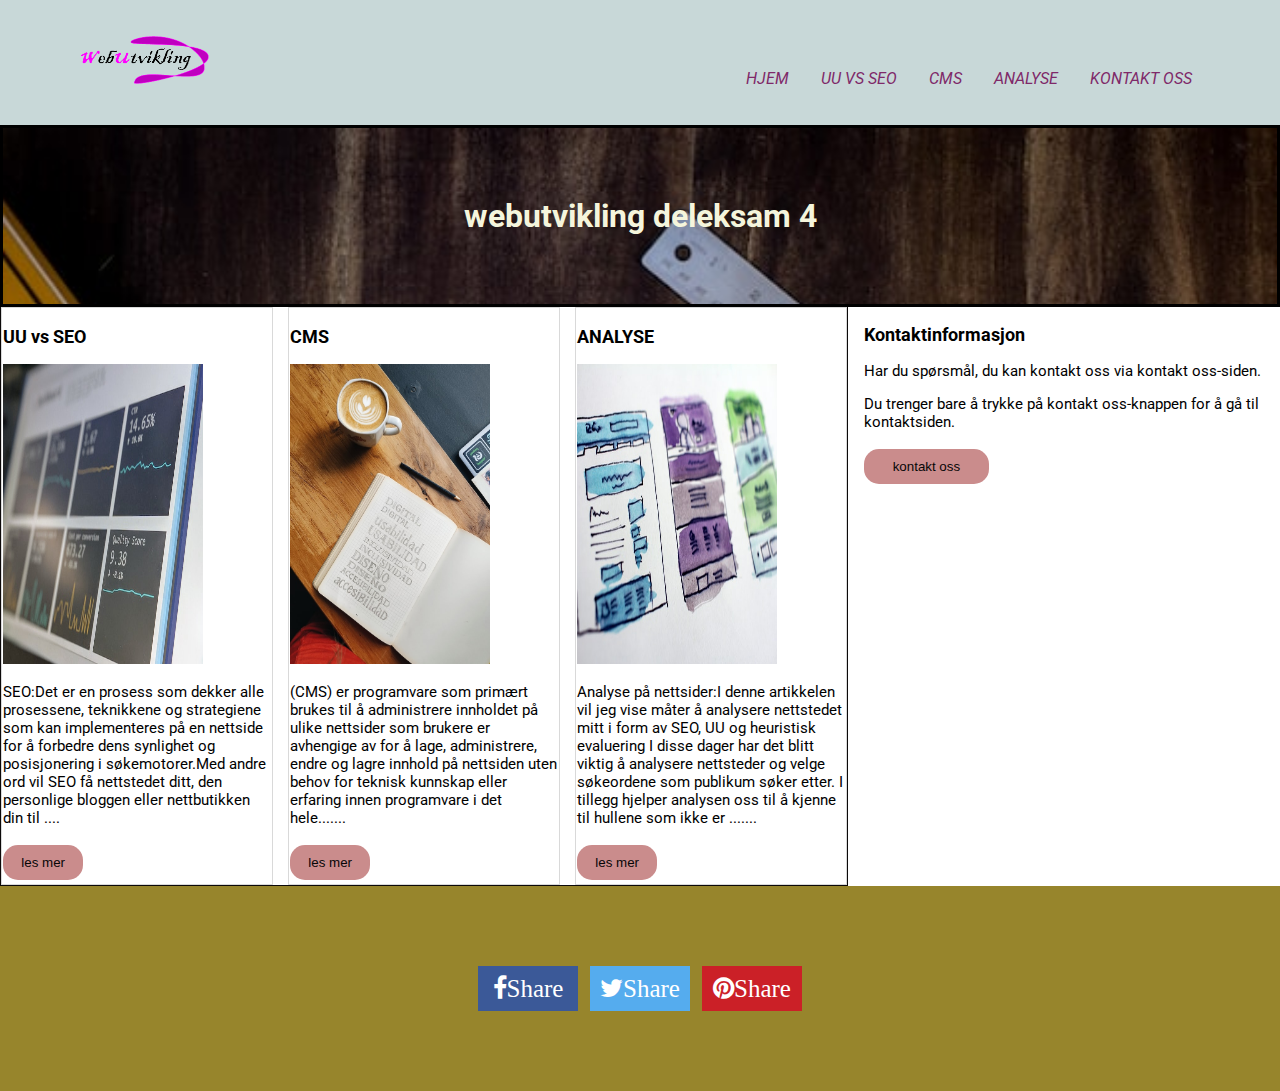
<file: index.html>
<!DOCTYPE html>
<html lang="nb">
<head>
    <meta charset="UTF-8">
    <meta name="viewport" content="width=device-width, initial-scale=1.0">
    <meta name="description" content="hovedsiden til nettstedet">
    <meta http-equiv="X-UA-compatible" content="IE=edge">
    <link rel="stylesheet" type="text/css" href="https://necolas.github.io/normalize.css/8.0.1/normalize.css">
    <link rel="canonical" href="https://ramarrzanerni.github.io/webutvikling2/index.html">
    <link rel="icon" href="img00.png">
    <link rel="stylesheet" type="text/css" href="style.css">
    <link rel="stylesheet" href="https://cdnjs.cloudflare.com/ajax/libs/font-awesome/4.7.0/css/font-awesome.min.css">

    <title> webutvikling 2022</title>
     <!--facebook kort-->
     <meta property="og:title" content="webutvikling 2022">
     <meta property="og:url" content="https://ramarrzanerni.github.io/webutvikling2/index.html">
     <meta property="og:description" content="webutvikling 2022 er første nettside">
     <meta property="og:image" content="img00.png">
      <!--twitter kort-->
      <meta property="twitter:title" content="webutvikling 2022">
      <meta property="twitter:url" content="https://ramarrzanerni.github.io/webutvikling2/index.html">
      <meta property="twitter:description" content=" webutvikling 2022 er første nettside">
      <meta property="twitter:image" content="img00.png">
      <!--pinterest kort-->
      <meta property="twitter:title" content="webutvikling 2022">
      <meta property="twitter:url" content="https://ramarrzanerni.github.io/webutvikling2/index.html">
      <meta property="twitter:description" content=" webutvikling 2022 er første nettside">
      <meta property="twitter:image" content="img00.png">

</head>

<body>
    
   <nav> 
    <!--https://www.adobe.com/illustrator-->
        <a href="index.html">  <img src="img00.png" alt="img00.png" id="logo"> </a>
    
           <ul>
               <li> <a href="index.html">Hjem</a></li>
               <li> <a href="UUvsSEO.html">UU vs SEO</a></li>
               <li> <a href="cms.html">CMS</a></li>
               <li> <a href="analysa.html">Analyse</a></li>
               <li> <a href="kontaktoss.html">kontakt oss</a></li>

           </ul>

   </nav>          
     
            <header>
                <h1>webutvikling deleksam 4</h1>
            </header>
            <div class="front-page-container">
                <main>
                    <article id="article-0">
                        <h3>UU vs SEO</h3>
                        <img src="img/uu vs seo.img.jpg" alt="uu og seo" >
                        <p>SEO:Det er en prosess som dekker alle prosessene, teknikkene og strategiene som kan implementeres på en nettside for å forbedre dens 
                            synlighet og posisjonering i søkemotorer.Med andre ord vil SEO få nettstedet ditt,
                             den personlige bloggen eller nettbutikken din til ....</p>

                            <button type="button" onclick="location.href='UUvsSEO.html'"> les mer </button>
                        
                    </article>
                    
                    <article id="article-00">
                        <h3>CMS</h3>
                        <img src="img/cms.img.jpg" alt="cms">
                        <p>(CMS) er programvare som primært brukes til å administrere innholdet på ulike nettsider som brukere er avhengige av for å lage, 
                            administrere, endre og lagre innhold på nettsiden uten behov for teknisk kunnskap eller erfaring innen programvare i det hele.......</p>
                     <button type="button" onclick="location.href='cms.html'"> les mer </button>
                    </article>
                    <article id="article-000">
                        <h3>ANALYSE</h3>
                        <img src="img/analysa.img.jpg" alt="analyse">
                        <p>Analyse på nettsider:I denne artikkelen vil jeg vise måter å analysere nettstedet mitt i form av SEO, UU og heuristisk evaluering
                          I disse dager har det blitt viktig å analysere nettsteder og velge søkeordene som publikum søker etter.
                          I tillegg hjelper analysen oss til å kjenne til hullene som ikke er .......</p>
                        <button type="button" onclick="location.href='analysa.html'"> les mer </button> 
                    </article>
                    
                </main>
                <aside>
                    <section>
                        <h3>Kontaktinformasjon</h3> 
                        <p>Har du spørsmål, du kan kontakt oss via kontakt oss-siden. </p>
                        <p>Du trenger bare å trykke på kontakt oss-knappen for å gå til kontaktsiden.</p>
                    </section>
                    <div>
                        <button type="button" onclick="location.href='kontaktoss.html'"> kontakt oss </button> 
                    </div>
                </aside>

                
            </div>
        
       
        <footer>
            <!-- https://www.w3schools.com/howto/howto_css_social_media_buttons.asp-->
            <a href="#" class="fa fa-facebook">Share</a>
            <a href="#" class="fa fa-twitter">Share</a>
            <a href="#" class="fa fa-pinterest">Share</a>
            
        </footer>
    
   
</body>
</html>
</file>
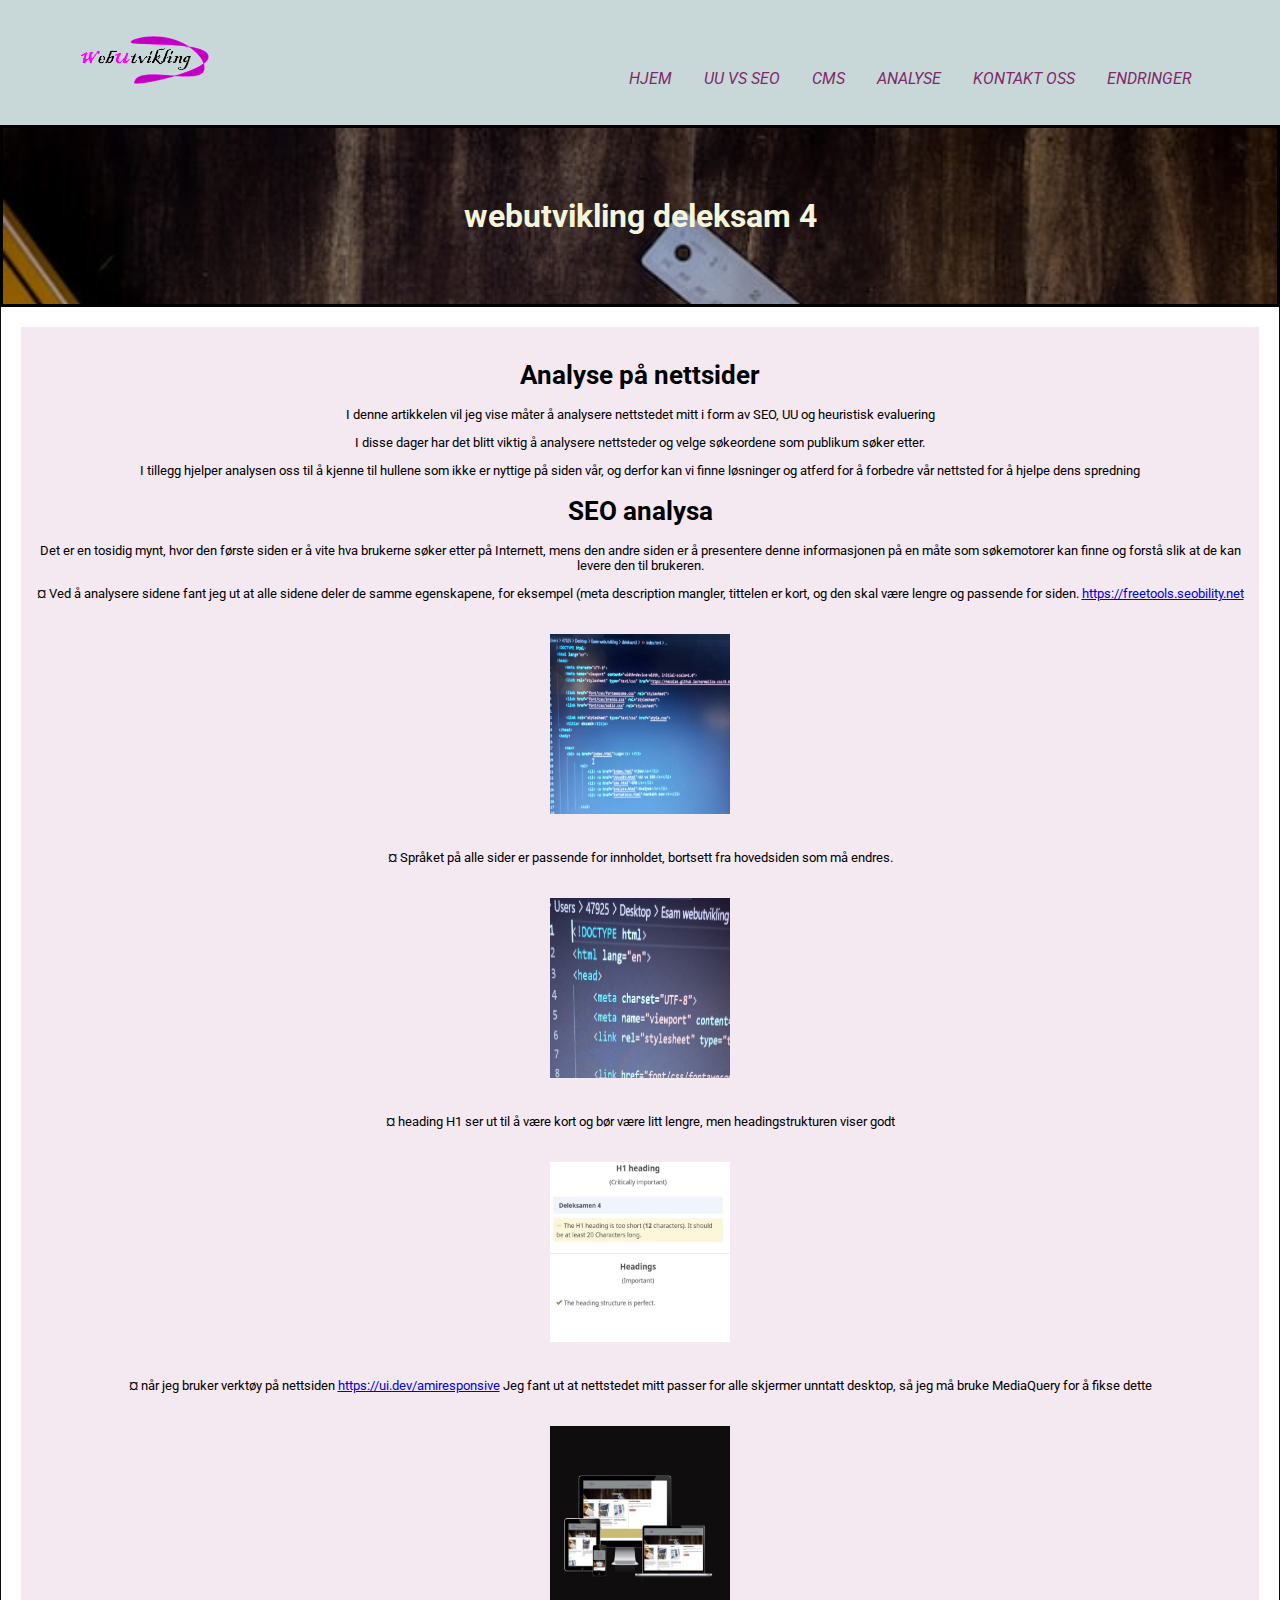
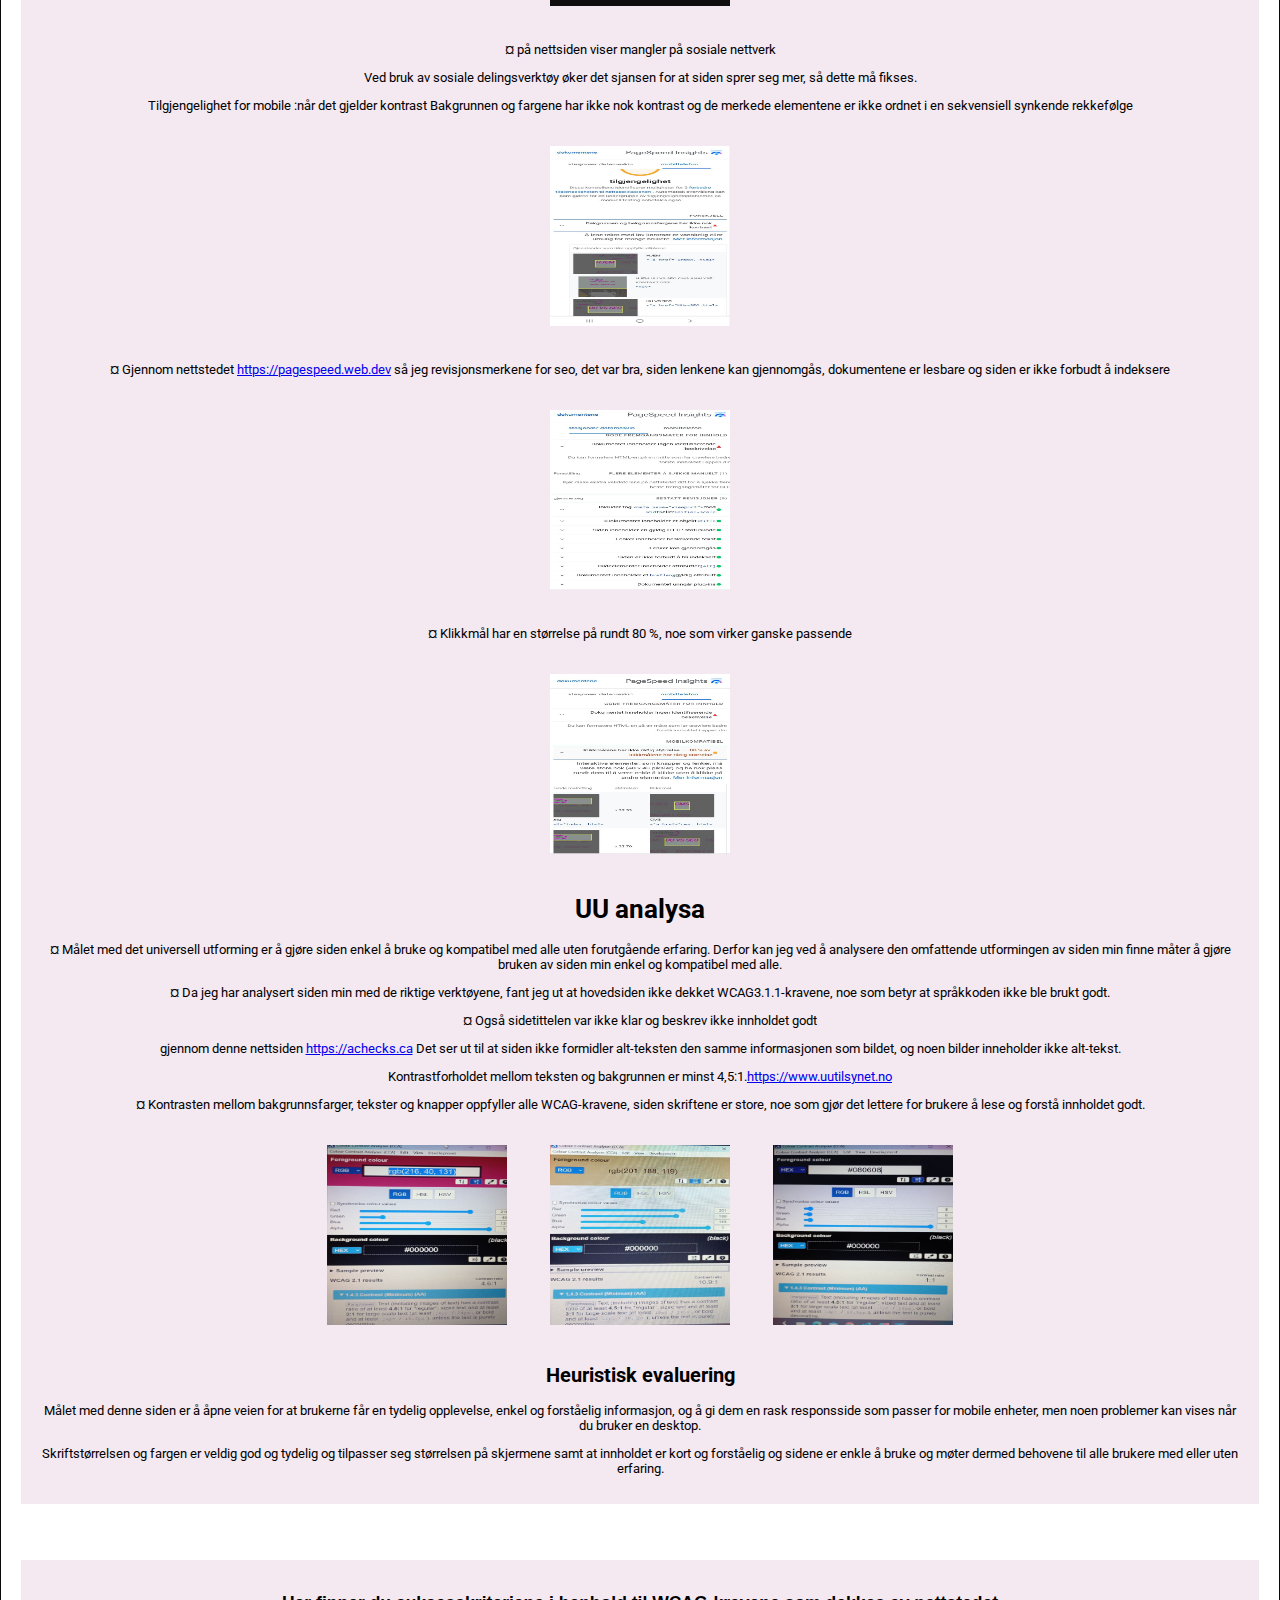
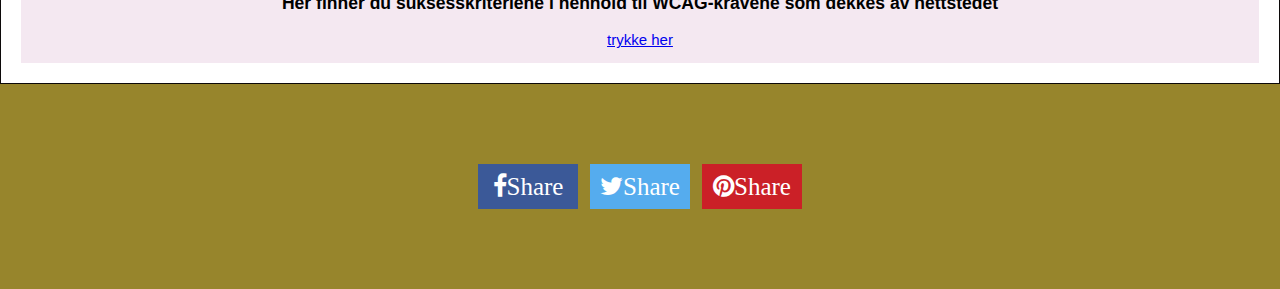
<file: analysa.html>
<!DOCTYPE html>
<html lang="nb">
<head>
    <meta charset="UTF-8">
    <meta name="viewport" content="width=device-width, initial-scale=1.0">
    <meta name="description" content="Analyse på nettsider(UUvsSEO)">
    <meta http-equiv="X-UA-compatible" content="IE=edge">
    <link rel="stylesheet" type="text/css" href="https://necolas.github.io/normalize.css/8.0.1/normalize.css">
    <link rel="canonical" href="https://ramarrzanerni.github.io/web2022/analysa.html">
    <link rel="icon" href="img00.png">
    <link rel="stylesheet" type="text/css" href="style.css">
    <link rel="stylesheet" href="https://cdnjs.cloudflare.com/ajax/libs/font-awesome/4.7.0/css/font-awesome.min.css">

     <!--facebook kort-->
     <meta property="og:title" content="webutvikling 2022">
     <meta property="og:url" content="https://ramarrzanerni.github.io/web2022/analysa.html">
     <meta property="og:description" content="analysa på nettsiden">
     <meta property="og:image" content="img00.png">
      <!--twitter kort-->
    <meta property="twitter:title" content="webutvikling 2022">
    <meta property="twitter:url" content="https://ramarrzanerni.github.io/web2022/analysa.html">
    <meta property="twitter:description" content="analysa på nettsiden">
    <meta property="twitter:image" content="img00.png">
      <!--pinterest kort-->
      <meta property="twitter:title" content="webutvikling 2022">
      <meta property="twitter:url" content="https://ramarrzanerni.github.io/web2022/analysa.html">
      <meta property="twitter:description" content="analysa på nettsiden">
      <meta property="twitter:image" content="img00.png">
    <title> webutvikling 2022</title>
</head>
<body>

 <nav>
     <!--https://www.adobe.com/illustrator-->
  <a href="index.html">  <img src="img00.png" alt="img00.png" id="logo"> </a>
  
  <ul>
  
  <li> <a href="index.html">Hjem</a></li>
  <li> <a href="UUvsSEO.html">UU vs SEO</a></li>
  <li> <a href="cms.html">CMS</a></li>
  <li> <a href="analysa.html">Analyse</a></li>
  <li> <a href="kontaktoss.html">kontakt oss</a></li>
  <li> <a href="endringer.html">endringer</a></li>

</ul>
</nav>

<header>
  <h1>webutvikling deleksam 4</h1>

</header>
<main>
  <div class="analysa-1">
    <h1>Analyse på nettsider</h1>
    <p> I denne artikkelen vil jeg vise måter å analysere nettstedet mitt i form av SEO, UU og  heuristisk evaluering</p>
    <p> I disse dager har det blitt viktig å analysere nettsteder og velge søkeordene som publikum søker etter.</p>
    <p> I tillegg hjelper analysen oss til å kjenne til hullene som ikke er nyttige på siden vår, 
        og derfor kan vi finne løsninger og atferd for å forbedre vår nettsted for å hjelpe dens spredning</p>
   <h1>SEO analysa</h1>
   <p>
    Det er en tosidig mynt, hvor den første siden er å vite hva brukerne søker etter på Internett, mens den andre siden 
    er å presentere denne informasjonen på en måte som søkemotorer kan finne og forstå slik at de kan levere den til brukeren.</p>
    <p>
     ¤ Ved å analysere sidene fant jeg ut at alle sidene deler de samme egenskapene, for eksempel 
      (meta description mangler, tittelen er kort, og den skal være lengre og passende for siden. <a href="https://freetools.seobility.net">https://freetools.seobility.net</a></p>
      <img class="img-1" src="img/meta på html.jpg" alt="mangler meta description og title er kort">
    
      <p>
        ¤ Språket på alle sider er passende for innholdet, bortsett fra hovedsiden som må endres.</p>
        <img class="img-1" src="img/lang tag.jpg" alt="mangler norsk språk">
        <p>
         ¤ heading H1 ser ut til å være kort og bør være litt lengre, men headingstrukturen viser godt</p>
          <img class="img-1" src="img/headings.jpg" alt="h1 heading er kort">

          <p> ¤ når jeg bruker verktøy på nettsiden <a href=" https://ui.dev/amiresponsive">https://ui.dev/amiresponsive</a>  Jeg fant ut at nettstedet mitt passer for alle skjermer unntatt desktop,
               så jeg må bruke MediaQuery for å fikse dette</p>
               <img class="img-1" src="img/respons.jpg" alt="ikke passe alle skjermer">

              <p> ¤ på nettsiden viser mangler på sosiale nettverk</p>
              <p> Ved bruk av sosiale delingsverktøy øker det sjansen for at siden sprer seg mer, så dette må fikses.</p>
              <p>
                Tilgjengelighet  for  mobile :når det gjelder kontrast 
                Bakgrunnen og fargene har ikke nok kontrast og de merkede elementene er ikke ordnet 
                i en sekvensiell synkende rekkefølge
              </p>
              <img class="img-1" src="img/kontrast.jpg" alt="ikke nok kontrast">

              <p>¤ Gjennom nettstedet <a href="https://pagespeed.web.dev">https://pagespeed.web.dev</a> så jeg revisjonsmerkene for seo, det var bra, 
                siden lenkene kan gjennomgås, dokumentene er lesbare og siden er ikke forbudt å indeksere</p>
                <img class="img-1" src="img/bestått revisjoner.jpg" alt="bestått revisjoner">
                <p>¤ Klikkmål har en størrelse på rundt 80 %, noe som virker ganske passende</p>
                <img class="img-1" src="img/størrelse.jpg" alt="Klikkmål">
        <h1>UU analysa</h1>
        <p>¤ Målet med det universell utforming er å gjøre siden enkel å bruke og kompatibel med alle uten forutgående erfaring.
           Derfor kan jeg ved å analysere den omfattende utformingen av siden min finne måter å gjøre bruken av siden min enkel og kompatibel med alle.</p>

        <p>¤ Da jeg har analysert siden min med de riktige verktøyene, fant jeg ut at hovedsiden ikke dekket WCAG3.1.1-kravene,
          noe som betyr at språkkoden ikke ble brukt godt.</p>
        <p>¤ Også sidetittelen var ikke klar og beskrev ikke innholdet godt </p>
        <p>gjennom denne nettsiden  <a href="https://achecks.ca">https://achecks.ca</a> Det ser ut til at siden ikke formidler alt-teksten
           den samme informasjonen som bildet, og noen bilder inneholder ikke alt-tekst.</p>
           <p> Kontrastforholdet mellom teksten og bakgrunnen er minst 4,5:1.<a href="https://www.uutilsynet.no">https://www.uutilsynet.no</a></p>
           <p> ¤ Kontrasten mellom bakgrunnsfarger, tekster og knapper oppfyller alle WCAG-kravene, siden skriftene er store, 
            noe som gjør det lettere for brukere å lese og forstå innholdet godt.</p>
            <img class="img-1" src="img/contrast analysa.jpg" alt="fargekontrast">
            <img class="img-1" src="img/kontrast footer.jpg" alt="fargekontrast">
            <img class="img-1" src="img/kontrast border.jpg" alt="fargekontrast">
            <h2> Heuristisk evaluering </h2>
            <p>Målet med denne siden er å åpne veien for at brukerne får en tydelig opplevelse, enkel og forståelig informasjon,
               og å gi dem en rask responsside som passer for mobile enheter, 
               men noen problemer kan vises når du bruker en desktop.</p> 
            <p>Skriftstørrelsen og fargen er veldig god og tydelig og tilpasser seg størrelsen på skjermene samt at innholdet er kort og forståelig og sidene er enkle å bruke og møter dermed behovene til alle brukere med eller uten erfaring.</p>


  </div>
<section class="WCAG">
  <!-- https://www.uutilsynet.no/tilgjengelighetserklaering/wcag-sjekkliste-utfylling-av-tilgjengelighetserklaering/1333-->
  <h3>Her finner du suksesskriteriene i henhold til WCAG-kravene som dekkes av nettstedet </h3><a href="tilgjengelighetserklæring.pdf"> trykke her </a>


</section>
</main>

<footer>
  <!-- https://www.w3schools.com/howto/howto_css_social_media_buttons.asp-->
  <a href="#" class="fa fa-facebook">Share</a>
  <a href="#" class="fa fa-twitter">Share</a>
  <a href="#" class="fa fa-pinterest">Share</a>
</footer>

</body>

</html>
</file>
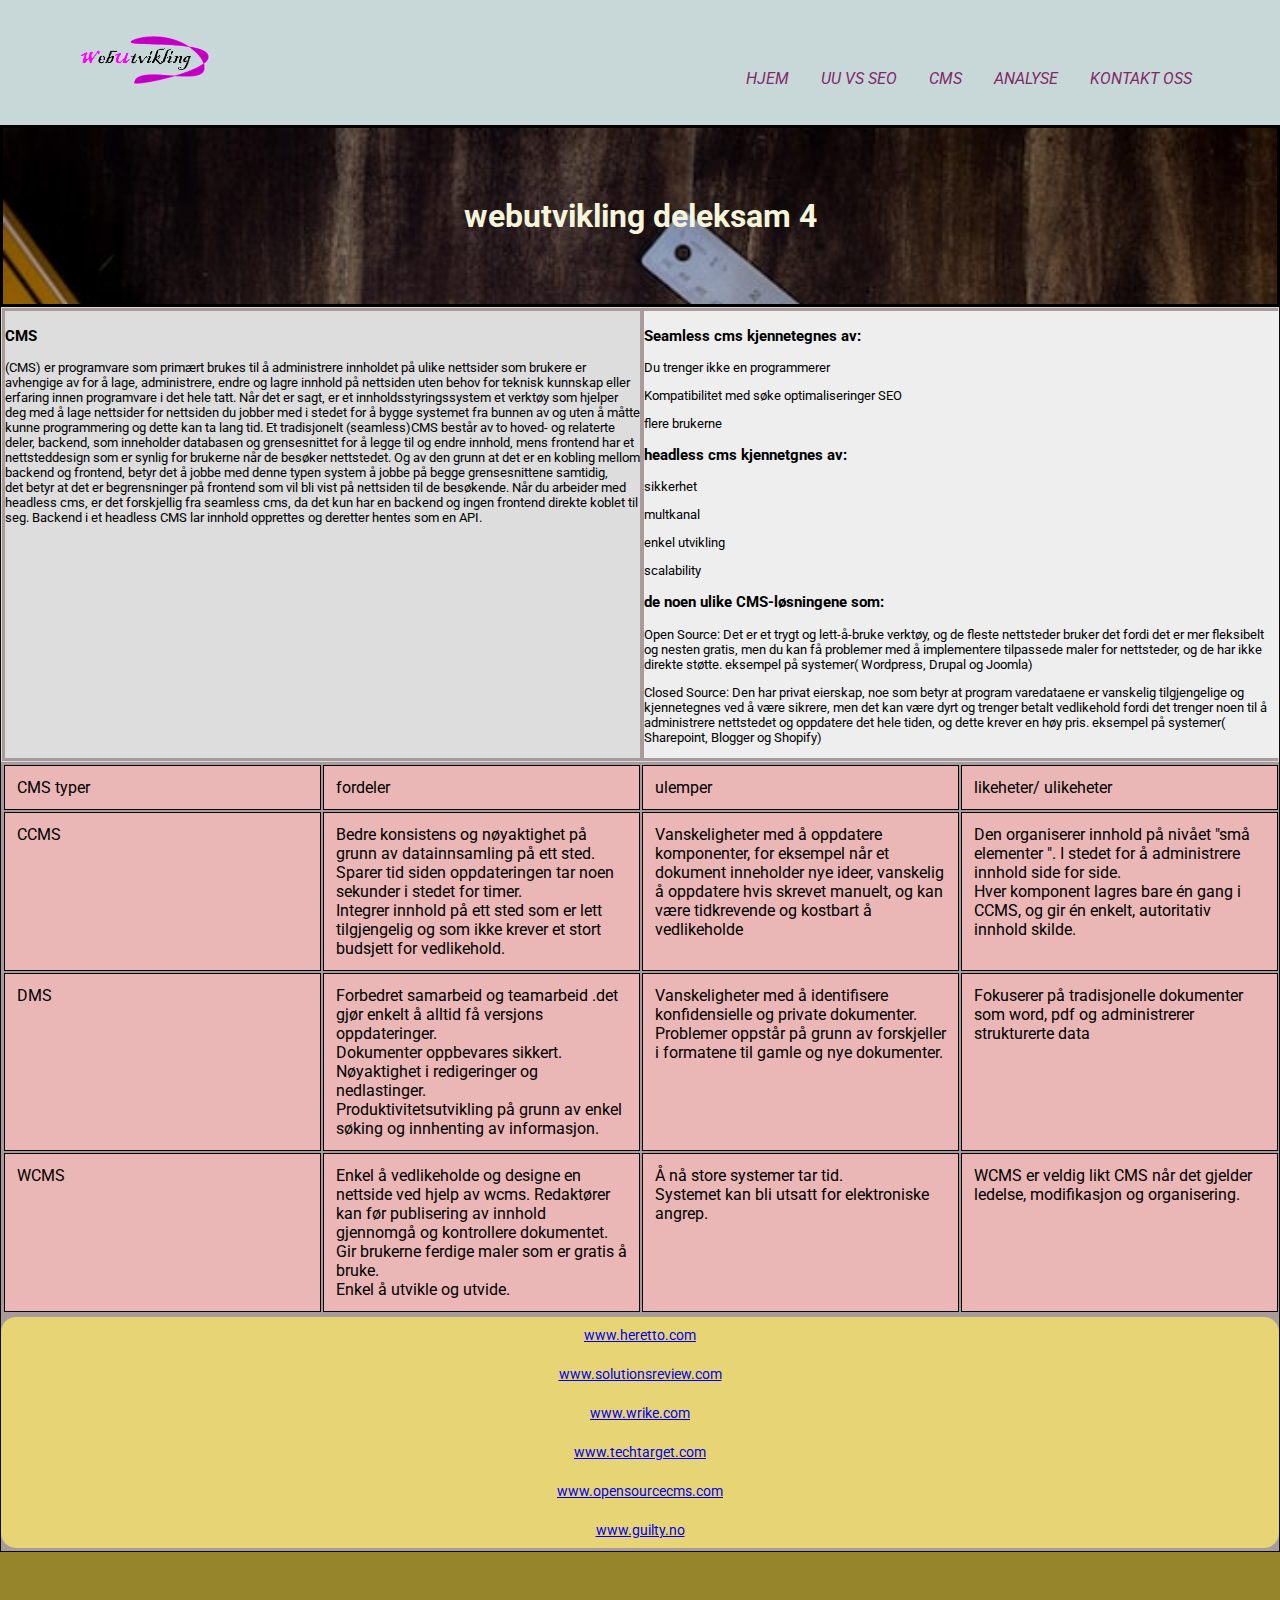
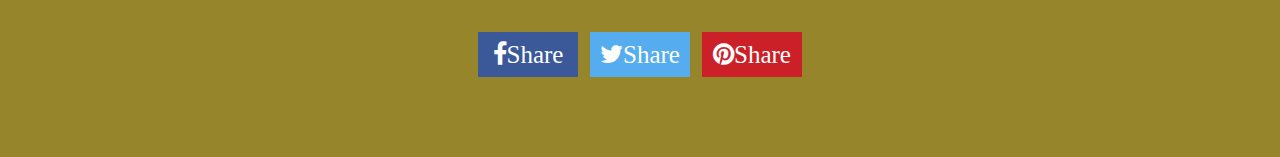
<file: cms.html>
<!DOCTYPE html>
<html lang="nb">
<head>
    <meta charset="UTF-8">
    <meta name="viewport" content="width=device-width, initial-scale=1.0">
    <meta name="description" content=" CMS(CMS typer,fordeler, ulemper og likeheter/ ulikeheter )til nettstedet">
    <meta http-equiv="X-UA-compatible" content="IE=edge">

    <link rel="stylesheet" type="text/css" href="https://necolas.github.io/normalize.css/8.0.1/normalize.css">
    <link rel="canonical" href="https://ramarrzanerni.github.io/webutvikling2/cms.html">
    <link rel="icon" href="img00.png">
    <link rel="stylesheet" type="text/css" href="style.css">
    <link rel="stylesheet" href="https://cdnjs.cloudflare.com/ajax/libs/font-awesome/4.7.0/css/font-awesome.min.css">

      
    <title> webutvikling 2022</title>


     <!--facebook kort-->
     <meta property="og:title" content="webutvikling 2022">
     <meta property="og:url" content="https://ramarrzanerni.github.io/web2022/cms.html">
     <meta property="og:description" content=" det er CMS siden">
     <meta property="og:image" content="img00.png">
      <!--twitter kort-->
    <meta property="twitter:title" content="webutvikling 2022">
    <meta property="twitter:url" content="https://ramarrzanerni.github.io/web2022/cms.html">
    <meta property="twitter:description" content="det er CMS siden">
    <meta property="twitter:image" content="img00.png">
      <!--pinterest kort-->
      <meta property="twitter:title" content="webutvikling 2022">
      <meta property="twitter:url" content="https://ramarrzanerni.github.io/web2022/cms.html">
      <meta property="twitter:description" content=" det er CMS siden">
      <meta property="twitter:image" content="img00.png">
    
</head>
<body>

 <nav>
     <!--https://www.adobe.com/illustrator-->
  <a href="index.html">  <img src="img00.png" alt="img00.png" id="logo"> </a>
  
  <ul>
  
  <li> <a href="index.html">Hjem</a></li>
  <li> <a href="UUvsSEO.html">UU vs SEO</a></li>
  <li> <a href="cms.html">CMS</a></li>
  <li> <a href="analysa.html">Analyse</a></li>
  <li> <a href="kontaktoss.html">kontakt oss</a></li>

</ul>
 </nav>
<header>
  <h1>webutvikling deleksam 4</h1>


</header>

 <main>
  <div class="main">
    <article>
      <div class="article-1">
       
        <div>
          <h3>CMS</h3>
          (CMS) er programvare som primært brukes til å administrere innholdet på ulike nettsider som brukere er avhengige av for å lage, 
          administrere, endre og lagre innhold på nettsiden uten behov for teknisk kunnskap eller erfaring innen programvare i det hele tatt.
          Når det er sagt, er et innholdsstyringssystem et verktøy som hjelper deg med å lage nettsider
          for nettsiden du jobber med i stedet for å bygge systemet fra bunnen av og uten å måtte kunne programmering og
          dette kan ta lang tid.
          Et tradisjonelt (seamless)CMS består av to hoved- og relaterte deler, backend, som inneholder databasen og grensesnittet for å legge til og endre innhold,
          mens frontend har et nettsteddesign som er synlig for brukerne når de besøker nettstedet.
          Og av den grunn at det er en kobling mellom backend og frontend, 
          betyr det å jobbe med denne typen system å jobbe på begge grensesnittene samtidig, <br>
          det betyr at det er begrensninger på frontend som vil bli vist på nettsiden til de besøkende.
        
          Når du arbeider med headless cms, er det forskjellig fra seamless cms, 
          da det kun har en backend og ingen frontend direkte koblet til seg.
          Backend i et headless CMS lar innhold opprettes og deretter hentes som en API.
          
      
        </div>
        
        <div>
         <h3>Seamless cms kjennetegnes av: </h3>
          
           <p>Du trenger ikke en programmerer</p> 
           <p>Kompatibilitet med søke optimaliseringer SEO</p>
           <p>flere brukerne</p>
  
          
         <h3>headless cms kjennetgnes av:</h3> 
         
          <p>sikkerhet</p>
          <p>multkanal</p>
          <p>enkel utvikling</p>
          <p>scalability</p>
         
         <h3> de noen ulike CMS-løsningene som:</h3>
         
           <p>Open Source: Det er et trygt og lett-å-bruke verktøy, og de fleste nettsteder bruker det fordi det er mer fleksibelt og nesten gratis,
            men du kan få problemer med å implementere tilpassede maler for nettsteder, og de har ikke direkte støtte. eksempel
            på systemer( Wordpress, Drupal og Joomla)</p>
          
           
           <p>Closed Source:  Den har privat eierskap, noe som betyr at program varedataene er vanskelig tilgjengelige og kjennetegnes ved å være sikrere,
            men det kan være dyrt og trenger betalt vedlikehold fordi det trenger noen til å 
            administrere nettstedet og oppdatere det hele tiden, og dette krever en høy pris. eksempel
            på systemer( Sharepoint, Blogger og Shopify)</p>
             
         
  
        </div>
  
      </div>
    </article>
     
        <div class="container-3">
        <div>CMS typer</div>
        <div>fordeler</div>
        <div>ulemper</div>
        <div>likeheter/ ulikeheter</div>
        <div>CCMS</div>
        <div>Bedre konsistens og nøyaktighet på grunn av datainnsamling på ett sted.<br>
          Sparer tid siden oppdateringen tar noen sekunder i stedet for timer.<br>
          Integrer innhold på ett sted som er lett tilgjengelig og som ikke krever et stort budsjett for vedlikehold.<br>
        </div>
        <div>Vanskeligheter med å oppdatere komponenter, for eksempel når et dokument inneholder nye ideer,
           vanskelig å oppdatere hvis skrevet manuelt, og kan være tidkrevende og kostbart å vedlikeholde</div>
        <div>Den organiserer innhold på nivået "små elementer ". I stedet for å administrere innhold side for side.<br>
          Hver komponent lagres bare én gang i CCMS, og gir én enkelt, autoritativ innhold skilde.<br>
        </div>
       
        <div>DMS</div>
        <div>Forbedret samarbeid og teamarbeid .det gjør enkelt å alltid få versjons oppdateringer.<br>
          Dokumenter oppbevares sikkert.<br>
          Nøyaktighet i redigeringer og nedlastinger.<br>
          Produktivitetsutvikling på grunn av enkel søking og innhenting av informasjon.
        </div>
        <div>Vanskeligheter med å identifisere konfidensielle og private dokumenter.<br>
          Problemer oppstår på grunn av forskjeller i formatene til gamle og nye dokumenter.
        </div>
        <div>Fokuserer på tradisjonelle dokumenter som word, pdf og administrerer strukturerte data</div>
        
        <div>WCMS</div>
        <div>Enkel å vedlikeholde og designe en nettside ved hjelp av wcms.
          Redaktører kan før publisering av innhold gjennomgå og kontrollere dokumentet.<br>
          Gir brukerne ferdige maler som er gratis å bruke.<br>
          Enkel å utvikle og utvide.<br>
        </div>
        <div>Å nå store systemer tar tid.<br>
          Systemet kan bli utsatt for elektroniske angrep.<br>
        </div>
        <div>WCMS er veldig likt CMS når det gjelder ledelse, modifikasjon og organisering.</div>
      </div>
   
    
<div class="link-11">
  
<div class="link">
  <a href="https://heretto.com/what-is-a-component-content-management-system/">www.heretto.com </a>
</div>
<div class="link-0">
  <a href="https://solutionsreview.com/content-management/whats-the-difference-between-dms-and-cms/">www.solutionsreview.com</a>
</div>
<div class="link-3">
  <a href="https://www.wrike.com/blog/what-is-document-management-system/#What-is-document-management">www.wrike.com</a>
</div>
<div class="link-4">
  <a href="https://www.techtarget.com/searchcontentmanagement/definition/web-content-management-WCM">www.techtarget.com</a>
</div>
<div class="link-5">
  <a href="https://www.opensourcecms.com/open-source-vs-closed-source/">www.opensourcecms.com</a>
</div>
<div class="link-6">
  <a href="https://guilty.no/blogg/headless-cms-slik-er-det-til-forskjell-fra-et-tradisjonelt-cms">www.guilty.no</a>
</div>
</div>
</div>
 </main>

<footer>
  <!-- https://www.w3schools.com/howto/howto_css_social_media_buttons.asp-->
  <a href="#" class="fa fa-facebook">Share</a>
  <a href="#" class="fa fa-twitter">Share</a>
  <a href="#" class="fa fa-pinterest">Share</a>
</footer>

</body>

</html>
</file>
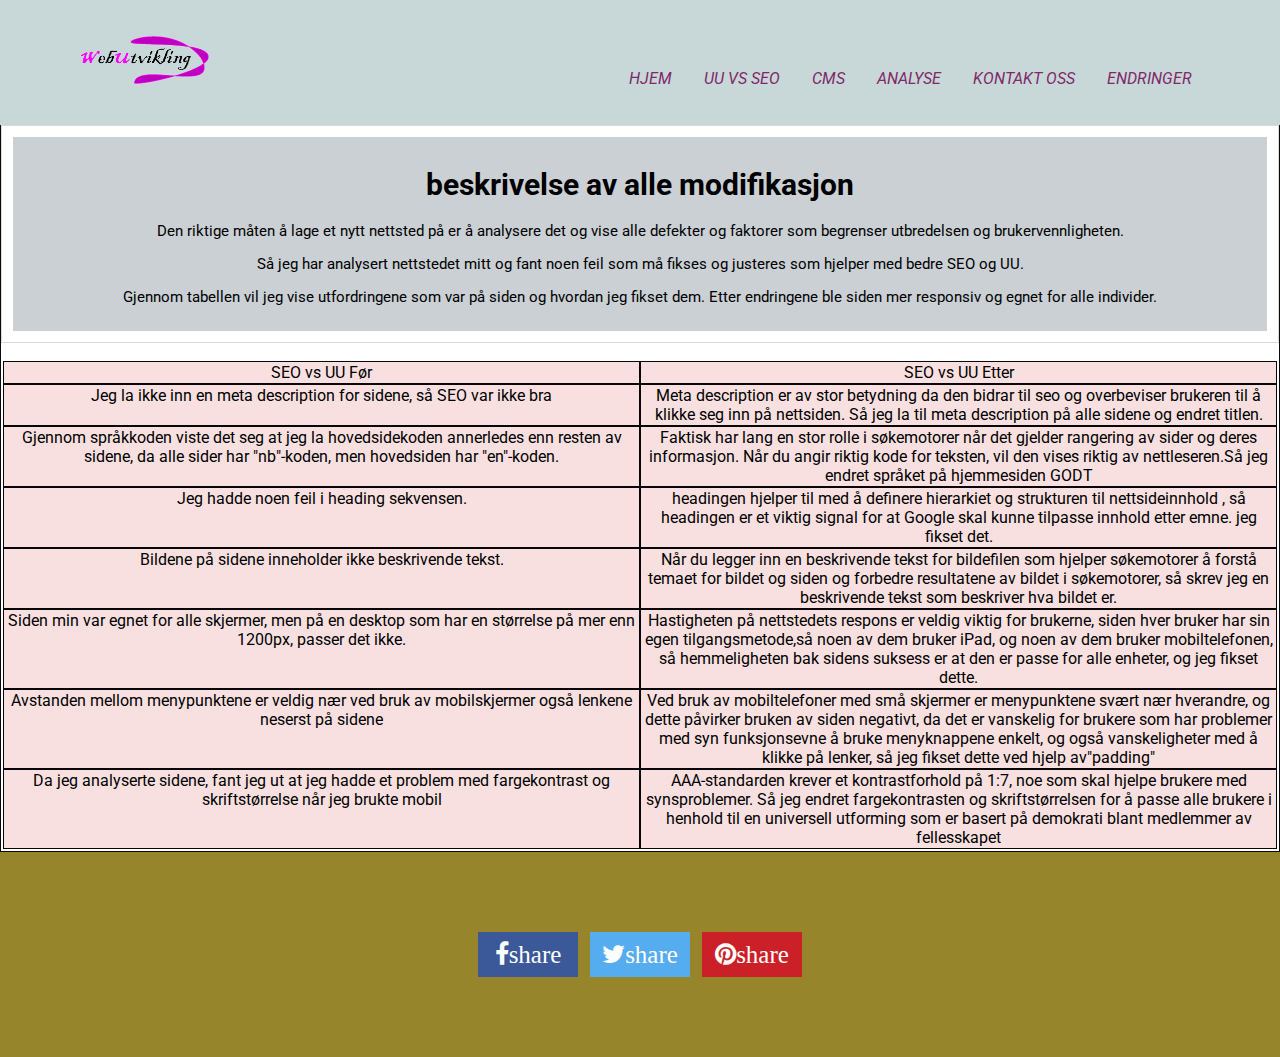
<file: endringer.html>
<!DOCTYPE html>
<html lang="nb">
<head>
    <meta charset="UTF-8">
    <meta name="viewport" content="width=device-width, initial-scale=1.0">
    <meta name="description" content="endringer på analysa siden">
    <meta http-equiv="X-UA-compatible" content="IE=edge">
    <link rel="stylesheet" type="text/css" href="https://necolas.github.io/normalize.css/8.0.1/normalize.css">
    <link rel="icon" href="img00.png">
    <link rel="stylesheet" type="text/css" href="style.css">
    <link rel="stylesheet" href="https://cdnjs.cloudflare.com/ajax/libs/font-awesome/4.7.0/css/font-awesome.min.css">
    <link rel="canonical" href="#">
     <!--facebook kort-->
     <meta property="og:title" content="webutvikling 2022">
     <meta property="og:url" content="#">
     <meta property="og:description" content="informasjon om endringer på siden">
     <meta property="og:image" content="img00.png">
      <!--twitter kort-->
    <meta property="twitter:title" content="webutvikling 2022">
    <meta property="twitter:url" content="#">
    <meta property="twitter:description" content="informasjon om endringer på siden">
    <meta property="twitter:image" content="img00.png">
      <!--pinterest kort-->
      <meta property="twitter:title" content="webutvikling 2022">
      <meta property="twitter:url" content="#">
      <meta property="twitter:description" content="informasjon om endringer på siden">
      <meta property="twitter:image" content="img00.png">
    <title> webutvikling 2022</title>
</head>
<body>
    <nav>
        <a href="index.html">  <img src="img00.png" alt="webutvikling" id="logo"> </a>
        <ul>
  
            <li> <a href="index.html">Hjem</a></li>
            <li> <a href="UUvsSEO.html">UU vs SEO</a></li>
            <li> <a href="cms.html">CMS</a></li>
            <li> <a href="analysa.html">Analyse</a></li>
            <li> <a href="kontaktoss.html">kontakt oss</a></li>
            <li> <a href="endringer.html">endringer</a></li>
          
          </ul>
    </nav>
    <main>
        <article>
            <div class="side-1">
                <h1>beskrivelse av alle modifikasjon</h1>
                <p>Den riktige måten å lage et
                 nytt nettsted på er å analysere det og vise alle defekter og faktorer som begrenser utbredelsen og brukervennligheten.</p>
                 <p>Så jeg  har analysert nettstedet mitt og fant noen feil som må fikses og justeres som hjelper med bedre SEO og UU.</p>
                 <p>Gjennom tabellen vil jeg vise utfordringene som var på siden og hvordan jeg fikset dem. 
                  Etter endringene ble siden mer responsiv og egnet for alle individer.</p>
            </div>
         
        </article>
        <div class="endringer-1">
            
            <div>SEO vs UU Før </div>
            <div>SEO vs UU Etter</div>
            
            <div>Jeg la ikke inn en meta description for sidene, så SEO var ikke bra </div>
            <div>Meta description er av stor betydning da den bidrar til seo og overbeviser brukeren til å klikke seg inn på nettsiden.
                  Så jeg la til meta description på alle sidene og endret titlen.</div>
            <div>Gjennom språkkoden viste det seg at jeg la hovedsidekoden annerledes enn resten av 
                    sidene, da alle sider har "nb"-koden, men hovedsiden har "en"-koden.</div>
            <div>Faktisk har lang en stor rolle i søkemotorer når det gjelder rangering av sider og deres informasjon.
                 Når du angir riktig kode for teksten, vil den vises riktig av nettleseren.Så jeg endret språket på hjemmesiden GODT</div>
                  <div>Jeg hadde noen feil i heading sekvensen.</div>
                  <div>headingen hjelper til med å definere hierarkiet og strukturen til nettsideinnhold , 
                    så headingen er et viktig signal for at Google skal kunne tilpasse innhold etter emne. jeg fikset det.</div>
                  <div>Bildene på sidene inneholder ikke beskrivende tekst. </div>
                  <div>Når du legger inn en beskrivende tekst for bildefilen som hjelper søkemotorer å forstå temaet for 
                    bildet og siden og forbedre resultatene av bildet i søkemotorer,
                     så skrev jeg en beskrivende tekst som beskriver hva bildet er.</div>
                  <div>Siden min var egnet for alle skjermer, men på en desktop som har en størrelse på mer enn 1200px, passer det ikke.</div>
                  <div>Hastigheten på nettstedets respons er veldig viktig for brukerne, siden hver bruker har sin egen 
                    tilgangsmetode,så noen av dem bruker iPad, og noen av dem bruker mobiltelefonen,
                     så hemmeligheten bak sidens suksess er at den er passe for alle enheter, og jeg fikset dette.</div>
                  <div>Avstanden mellom menypunktene er veldig nær ved bruk av mobilskjermer også lenkene neserst på sidene</div>
                  <div>Ved bruk av mobiltelefoner med små skjermer er menypunktene svært nær hverandre, og dette påvirker bruken av siden negativt, 
                    da det er vanskelig for brukere som har problemer med syn funksjonsevne å bruke menyknappene enkelt, og også vanskeligheter med å klikke på lenker,
                     så jeg fikset dette ved hjelp av"padding"</div>
                  <div>Da jeg analyserte sidene, fant jeg ut at jeg hadde et problem med fargekontrast og skriftstørrelse når jeg brukte mobil</div>
                  <div>AAA-standarden krever et kontrastforhold på 1:7, noe som skal hjelpe brukere med synsproblemer.
                     Så jeg endret fargekontrasten og skriftstørrelsen for å passe alle brukere i henhold til en universell utforming som er basert på demokrati blant medlemmer av fellesskapet</div>
               
    </main>
    <footer>
        <a href="#" class="fa fa-facebook">share</a>
        <a href="#" class="fa fa-twitter">share</a>
        <a href="#" class="fa fa-pinterest">share</a>
    </footer>
    
</body>
</html>
</file>
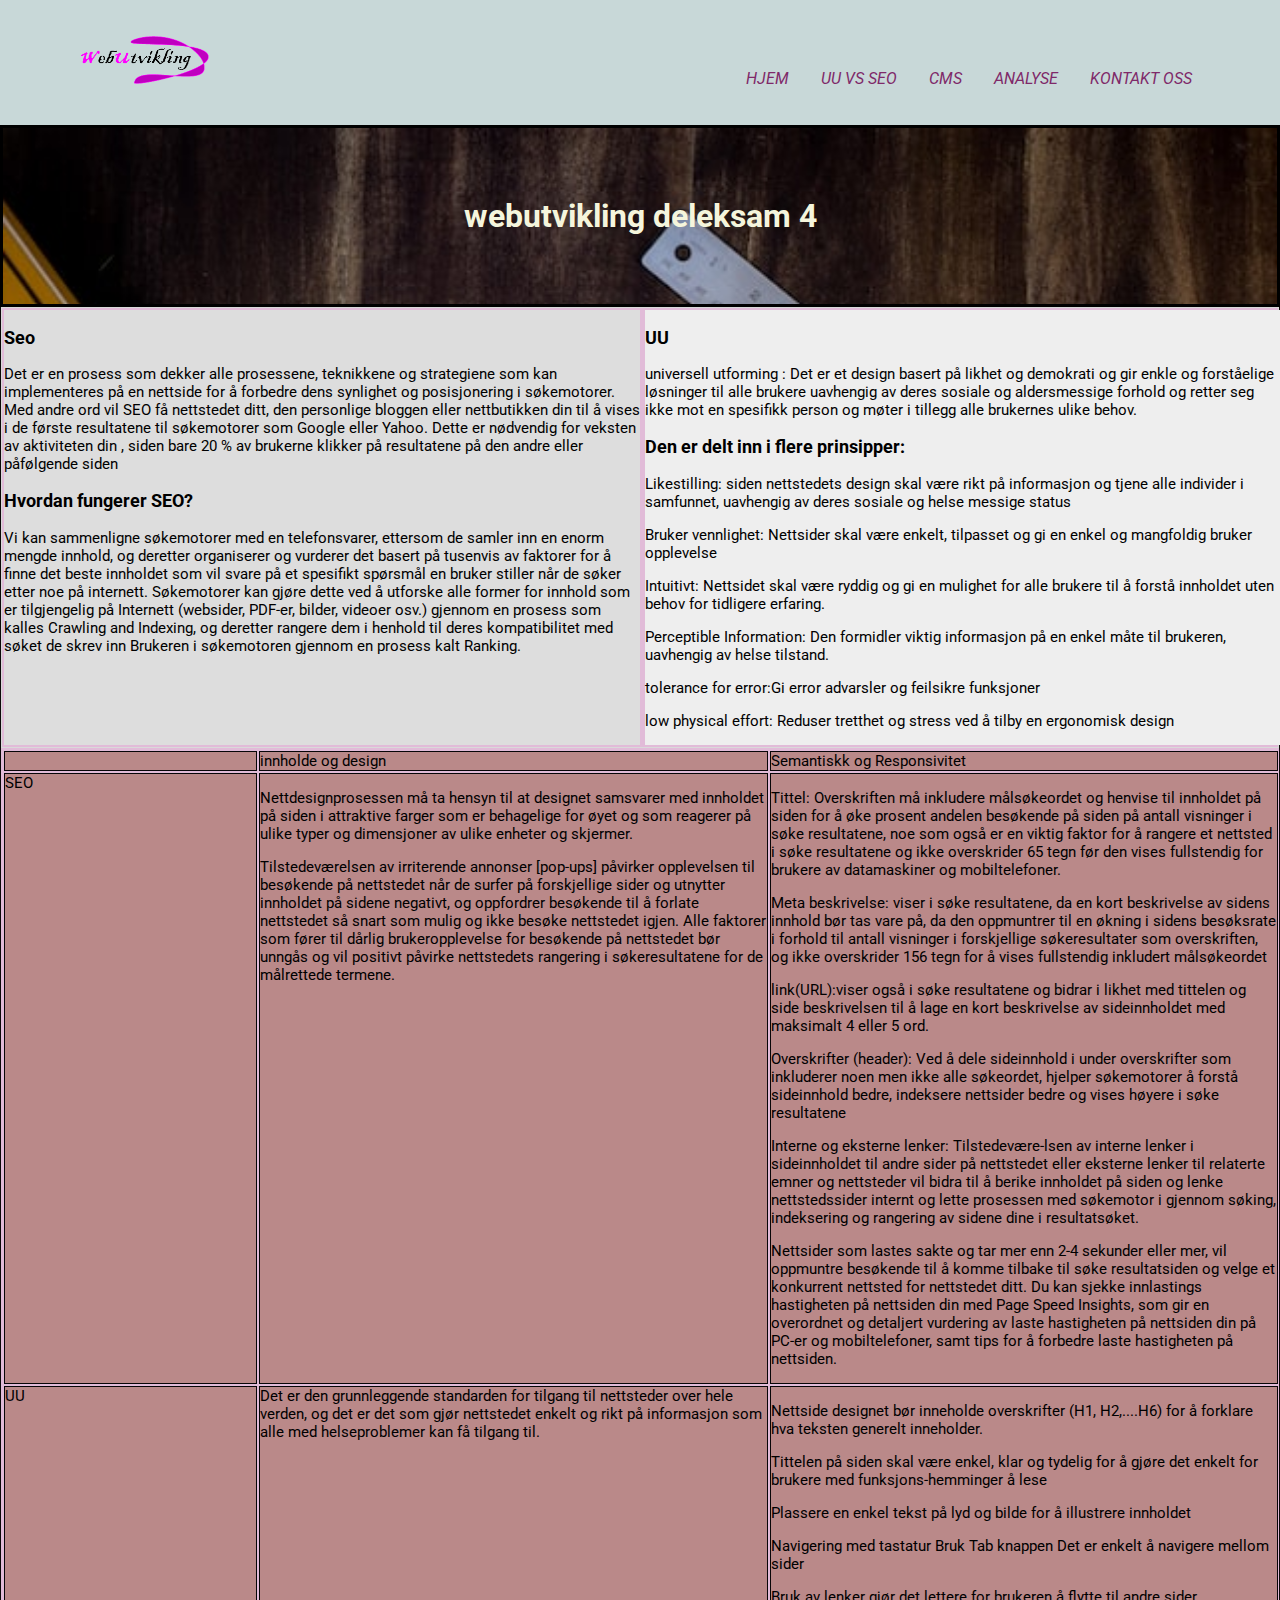
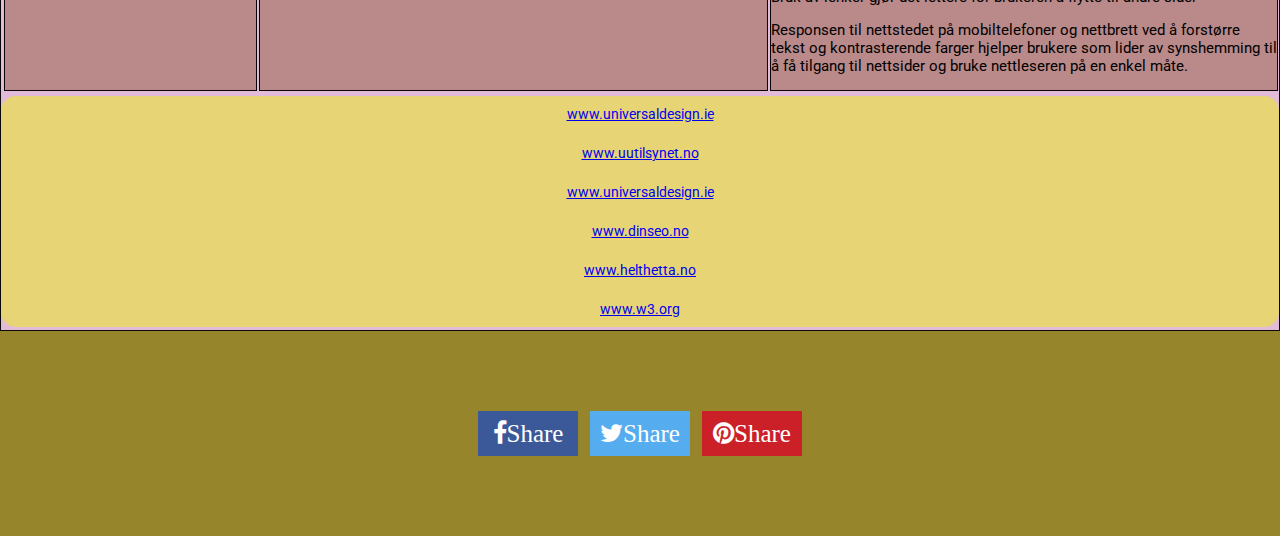
<file: UUvsSEO.html>
<!DOCTYPE html>
<html lang="nb">
<head>
    <meta charset="UTF-8">
    <meta name="viewport" content="width=device-width, initial-scale=1.0">
    <meta name="description" content="UUvsSEO (innholde, design, Semantiskk og Responsivitet)til nettstedet">
    <meta http-equiv="X-UA-compatible" content="IE=edge">
    <link rel="stylesheet" type="text/css" href="https://necolas.github.io/normalize.css/8.0.1/normalize.css">
    <link rel="canonical" href="https://ramarrzanerni.github.io/webutvikling2/UUvsSEO.html">
    <link rel="icon" href="img00.png">
    <link rel="stylesheet" type="text/css" href="style.css">
    <link rel="stylesheet" href="https://cdnjs.cloudflare.com/ajax/libs/font-awesome/4.7.0/css/font-awesome.min.css">

    <title> webutvikling 2022</title>

    <!--facebook kort-->
    <meta property="og:title" content="webutvikling 2022">
    <meta property="og:url" content="https://ramarrzanerni.github.io/webutvikling2/UUvsSEO.html">
    <meta property="og:description" content="det er UU vs SEO siden">
    <meta property="og:image" content="img00.png">
     <!--twitter kort-->
    <meta property="twitter:title" content="webutvikling 2022">
    <meta property="twitter:url" content="https://ramarrzanerni.github.io/webutvikling2/UUvsSEO.html">
    <meta property="twitter:description" content="det er UU vs SEO siden">
    <meta property="twitter:image" content="img00.png">
       <!--pinterest kort-->
    <meta property="twitter:title" content="webutvikling 2022">
    <meta property="twitter:url" content="https://ramarrzanerni.github.io/webutvikling2/index.html">
    <meta property="twitter:description" content=" webutvikling 2022 er første nettside">
    <meta property="twitter:image" content="img00.png">

</head>
<body>
 <nav>
     <!--https://www.adobe.com/illustrator-->
  <a href="index.html">  <img src="img00.png" alt="img00.png" id="logo"> </a>
 
  <ul>
  
  <li> <a href="index.html">Hjem</a></li>
  <li> <a href="UUvsSEO.html">UU vs SEO</a></li>
  <li> <a href="cms.html">CMS</a></li>
  <li> <a href="analysa.html">Analyse</a></li>
  <li> <a href="kontaktoss.html">kontakt oss</a></li>

</ul>
</nav>
<header>
  <h1>webutvikling deleksam 4</h1>

</header>
<main>
  
  <div class="main-2">

<article>
  <div class="article-2">
      <div>
        <h3>Seo</h3>
        Det er en prosess som dekker alle prosessene, teknikkene og strategiene som kan implementeres på en nettside for å forbedre dens 
        synlighet og posisjonering i søkemotorer. Med andre ord vil SEO få nettstedet ditt, den personlige bloggen eller nettbutikken 
        din til å vises i de første resultatene til søkemotorer som Google eller Yahoo. Dette er nødvendig for veksten av aktiviteten din
        , siden bare 20 % av brukerne klikker på resultatene på den andre eller påfølgende siden
       <h3>Hvordan fungerer SEO?</h3>
      <p>Vi kan sammenligne søkemotorer med en telefonsvarer, ettersom de samler inn en enorm mengde innhold, og deretter
         organiserer og vurderer det basert på tusenvis av faktorer for å finne det beste innholdet som vil svare 
         på et spesifikt spørsmål en bruker stiller når de søker etter noe på internett. Søkemotorer kan gjøre dette 
         ved å utforske alle former for innhold som er tilgjengelig på Internett (websider, PDF-er, bilder, videoer osv.) gjennom 
         en prosess som kalles Crawling and Indexing, og 
         deretter rangere dem i henhold til deres kompatibilitet med søket de skrev inn Brukeren i 
         søkemotoren gjennom en prosess kalt Ranking.</p> 
         

      </div>
      <div>
        <h3>UU </h3>
       <P> universell utforming : Det er et design basert på likhet og demokrati 
        og gir enkle og forståelige løsninger til alle brukere uavhengig av deres sosiale og 
        aldersmessige forhold og retter seg ikke mot en spesifikk person og møter i tillegg alle brukernes ulike behov.</P>
        <h3>Den er delt inn i flere prinsipper:</h3>
         
          <p>Likestilling: siden nettstedets design skal være rikt på informasjon 
            og tjene alle individer i samfunnet, uavhengig av deres sosiale og helse messige status</p> 
          <p>Bruker vennlighet: Nettsider skal være enkelt, tilpasset og gi en enkel og mangfoldig bruker opplevelse</p>
          <p>Intuitivt: Nettsidet skal være ryddig 
            og gi en mulighet for 
            alle brukere til å forstå innholdet uten behov for tidligere erfaring.</p>
            <p>Perceptible Information: Den formidler viktig informasjon på en enkel måte til brukeren, uavhengig av helse tilstand.</p>
            <p>tolerance for error:Gi error advarsler og feilsikre funksjoner</p>
            <p>low physical effort: Reduser tretthet og stress ved å tilby en ergonomisk design</p>
 
         
 
       </div>
  </div>
</article>
      <div class="container-5">
        <div></div>
        <div>innholde og design </div>
        <div>Semantiskk og Responsivitet</div>
        <div>SEO</div>
        <div>
        
          <p>Nettdesignprosessen må ta hensyn til at designet samsvarer med innholdet på siden i attraktive farger 
            som er behagelige for øyet og som reagerer på ulike typer og dimensjoner av ulike enheter og skjermer.</p>
          <p>Tilstedeværelsen av irriterende annonser [pop-ups] påvirker opplevelsen til besøkende på nettstedet
             når de surfer på forskjellige sider og utnytter innholdet på sidene negativt, 
             og oppfordrer besøkende til å forlate nettstedet så snart som mulig og ikke besøke nettstedet igjen.
             Alle faktorer som fører til dårlig brukeropplevelse for besøkende på nettstedet bør unngås 
             og vil positivt påvirke nettstedets rangering i søkeresultatene for de målrettede termene.</p>
        
        </div>
        <div>
        
        
          <p>Tittel: Overskriften må inkludere målsøkeordet og henvise til innholdet på siden for å øke
           prosent andelen besøkende på siden på antall visninger i søke resultatene, noe som også er en viktig faktor for å rangere 
           et nettsted i søke resultatene og 
          ikke overskrider 65 tegn før den vises fullstendig for brukere av datamaskiner og mobiltelefoner.</p>
          <p>Meta beskrivelse: viser i søke resultatene, da en kort beskrivelse av sidens innhold bør tas vare på, 
            da den oppmuntrer til en økning i sidens besøksrate i forhold til antall visninger i 
            forskjellige søkeresultater som overskriften, og ikke overskrider 156 tegn for å vises fullstendig inkludert målsøkeordet</p>
          <p>link(URL):viser også i søke resultatene og bidrar i likhet med tittelen og 
            side beskrivelsen til å lage en kort beskrivelse av sideinnholdet med maksimalt 4 eller 5 ord.</p>
          <p>Overskrifter (header): Ved å dele sideinnhold i under overskrifter som inkluderer noen men ikke alle søkeordet, 
            hjelper søkemotorer å forstå sideinnhold bedre, indeksere nettsider bedre og vises høyere i søke resultatene</p>
            <p>Interne og eksterne lenker: Tilstedevære-lsen av interne lenker i sideinnholdet til andre sider på 
              nettstedet eller eksterne lenker til relaterte emner og nettsteder vil bidra til å berike innholdet på
               siden og lenke nettstedssider 
              internt og lette prosessen med søkemotor i gjennom søking, indeksering og rangering av sidene dine i resultatsøket.</p>

        
        <p>Nettsider som lastes sakte og tar mer enn 2-4 sekunder eller mer, vil oppmuntre besøkende til å
           komme tilbake til søke resultatsiden
           og velge et konkurrent nettsted for nettstedet ditt.
           Du kan sjekke innlastings hastigheten på nettsiden din med Page Speed     
           Insights, som gir en overordnet og detaljert vurdering av laste hastigheten på nettsiden din på
           PC-er og mobiltelefoner, samt tips for å forbedre laste hastigheten på nettsiden.</p>
        </div>
        <div>UU</div>
        <div>Det er den grunnleggende standarden for tilgang til nettsteder over hele verden, og det er det som gjør nettstedet enkelt
           og rikt på informasjon som alle med helseproblemer kan få tilgang til.</div>
        <div>
          
            <p>Nettside designet bør inneholde overskrifter (H1, H2,....H6) for å forklare hva teksten generelt inneholder.</p>
            <p>Tittelen på siden skal være enkel, klar og tydelig for å gjøre det enkelt for brukere med funksjons-hemminger å lese</p>
            <p>Plassere en enkel tekst på lyd og bilde for å illustrere innholdet</p>
            <p>Navigering med tastatur Bruk Tab knappen Det er enkelt å navigere mellom sider</p>
            <p>Bruk av lenker gjør det lettere for brukeren å flytte til andre sider</p>
          
          
         <p>Responsen til nettstedet på mobiltelefoner og nettbrett ved å forstørre tekst og kontrasterende
          farger hjelper brukere som lider av synshemming 
          til å få tilgang til nettsider og bruke nettleseren på en enkel måte.</p> 
        </div>


      </div>

      
   
  
  <div class="link-11">
    <div class="link">
    <a href="https://universaldesign.ie/what-is-universal-design/the-7-principles/#p4">www.universaldesign.ie</a>
    </div>
    <div class="link-0">
    <a href="https://www.uutilsynet.no/english/checking-your-own-website/916#2_magnification_and_responsive_design">www.uutilsynet.no</a>
    </div>
   
    <div class="link-3">
    <a href="https://www.kantega.no/blogg/universelt-utformet-kode">www.universaldesign.ie</a>
    </div>
   
    <div class="link-4">
    <a href="https://www.dinseo.no/hva-er-universell-utforming/">www.dinseo.no</a>
    </div>
    <div class="link-5">
    <a href="https://helthetta.no/hva-er-sokemotoroptimalisering-seo-hvordan-fungerer-det/">www.helthetta.no</a>
    </div>
    <div class="link-6">
    <a href="https://www.w3.org/TR/WCAG20/">www.w3.org</a>
    </div>
  </div>


 </div>
</main>

<footer>
  <!-- https://www.w3schools.com/howto/howto_css_social_media_buttons.asp-->

  <a href="#" class="fa fa-facebook">Share</a>
  <a href="#" class="fa fa-twitter">Share</a>
  <a href="#" class="fa fa-pinterest">Share</a>
   
</footer>

</body>

</html>
</file>
<file: style.css>
@import url('https://fonts.googleapis.com/css2?family=Raleway:ital,wght@0,200;1,100&family=Roboto:ital,wght@0,300;0,400;0,500;1,100;1,500&display=swap');

*{
    box-sizing: border-box;
    
}
body{
    margin: 0;
    font-family: 'Roboto', sans-serif;
    max-width: 1978px;
}


.front-page-container{
    display: grid;
    grid-template-areas:  
                         "header"
                         "nav"
                         "main"
                         "aside"
                         "footer";
    grid-template-rows: 2fr;
    font-size: 15px;

}
#logo{
    height: 50%;
    width: 50%;
   
    
}

header{
   
    display: flex;
    flex-direction: column;
    justify-content: center;
    text-align: center;
    padding: 3rem;
    background-image: url('header.jpg.jpg');
    background-repeat:no-repeat ;
    background-size:cover;
    border-style: solid;
    color: rgb(245, 245, 220);
    border-color: black;
}
 


main{
    grid-area: main;
    display: flex;
    flex-wrap: wrap;
    gap: 1em;
    border: 1px  rgb(12, 9, 9) solid;
    border-top: rgb(216, 40, 131);
    
   
}

aside{
    grid-area: aside;
}


nav{
    display:flex;
    justify-content: space-between;
    flex-wrap: wrap;
    align-items: baseline;
    padding: 2rem 5rem;
    background-color: hwb(180 40% 43% / 0.358);
    
   
   
    
}

nav ul{
    
    list-style: none;
    display:flex;
    gap:1rem;
    flex-wrap: wrap;
    padding: 0%;
    margin: 0;
    justify-content: center;
    align-items: center;
   
    
   
}
nav a {
    text-decoration: none;
    color:#fa87dd;
    text-transform: uppercase;
    font-style:oblique;
    
}

nav ul li a{
  display: flex;
  text-decoration: none;
  color: #7f2969;
  text-transform: uppercase;
  border-color: black;
  height: 2rem;
  padding: 8px;
  

}


nav ul li a:hover{
    color: brown;

}


main article{
   
    flex-basis:250px;
    flex-grow: 1;
    border: 1px solid #d9d9d9;
    padding: 1px;
    flex-wrap: wrap;
   

}
article img{
    width: 200px;
    height: 300px;
}


  button{
    width: 30%;
    padding: 10px 4px;
    background: rgb(202, 140, 140);
    color: rgb(7, 7, 7);
    border: 0px;
    border-radius: 15px;
    margin: 3px 0px;
    cursor: pointer;
}
button:hover{
    background: rgb(216, 40, 131);
}



footer{
    background-color: rgb(151, 133, 44);
    width: auto;
    height: 10%;
    text-align: center;
    padding: 3em 3em;
    font-size: 25px;
 
}


.article-1{
    display: grid;
    grid-template-columns: 50% 50%;
    padding: 1px ;
    gap: 4px;
    margin: 1px;
    font-size: 13px;
    

}
.main{
    width: 100%;
    background-color: rgb(167, 155, 155);
}
.article-1 > div{
    background: #eee;
   
  
    
}
.article-1 > div:nth-child(odd){
    background: #ddd;
    
  
}

@media(max-width:516px){
    .article-1 {
    color :rgb(132, 73, 73);
    display: grid;
    grid-template-columns: 50% 50%;
    grid-template-rows: auto ;
    grid-template-areas: "main main";
    background-color: rgb(86, 122, 122);
    width: 100%;
    font-size: 12px;
    padding: 1px;
    
    }
}

@media  (max-width:516px){
    .container-3 ,.container-5 {
        
        background: red;
        text-align: left;
        color: #78065c;
        width: 100%;
        font-family: Cambria, Cochin, Georgia, Times, 'Times New Roman', serif;
        
       

    }
}
.container-3 {
    display: grid;
    grid-template-rows: auto;
    width: 100%;
    grid-template-columns: 25% 25% 25% 25%;
    padding: 1px 1px ;
    margin: 1px;
    


}
.container-3 >div{
    background: rgb(234, 182, 182);
    padding: 12px;
    border: 1px solid #080608;
    margin: 1px;
    text-align: left;
    
    
    
}


.article-2{
    display: grid;
    grid-template-columns: 50% 50%;
    padding: 1px ;
    gap: 5px;
    margin: 0px;
    font-size: 15px;

}
.main-2{
    width: 100%;
    background-color: #e1bbd8;
}
.article-2 > div{
    background: #eee;
  
    
}
.article-2 > div:nth-child(odd){
    background: #ddd;
    
  
}
.container-5 {
    display: grid;
    grid-template-columns: 20% 40% 40% ;
    grid-template-rows: auto;
    width: 100%;
    padding: 1px 1px ;
    margin: 1px;
     

}
.container-5 >div{
    background: rgb(186, 137, 137);
    border: #080608 1px solid;
    margin: 1px;
    text-align: left;
    font-size: 15px;
    
    
}
.link-11{
    background: rgb(231, 212, 116);
    border-radius: 15px;   

}
.link, .link-0, .link-3, .link-4, .link-5, .link-6{
    
    width: 100%;
    padding: 10px;
    margin: 3px 0px;
    cursor: pointer;
    text-align: center;
    font-size: 14px;
    justify-content: center;
    
 
}

.kontakt{
    display: table;
    width: 100%;
    height: 100%;
    background: #faf2f8;
    padding: 0px;
    margin: 20px;


}
#skjema{
    background-color: #e8d3e6;
}
.right{
    display: table-cell;
    width: 50%;
    vertical-align: top;
    padding: 50px;
    
}
.left{
    display: table-cell;
    width: 50%;
    vertical-align: top;
    border-left:  solid #333;
   
}
.right h2{
    font-size: 24px;
    font-weight: 700;
    color: #080608;
    display: block;
    width: 100%;
    margin-bottom: 30px;
    text-align: center;

}
.right h2 b{
    display: block;
    width: 60px;
    height: 1px;
    background: #df42b8;
    margin: 4px auto 4px;
}

.right h2 i{
    display: block;
    width: 40px;
    height: 1px;
    background: #f162ce;
    margin: 0px auto 0px;
}
.right label{
    margin-bottom: 15px;
    float: right;
    width: 100%;
}
.right label span{
    display: block;
    margin-bottom: 10px;
    color: rgb(12, 1, 1);
    font-size: 15px;
    font-family: Verdana, Geneva, Tahoma, sans-serif;

}
.right label input{
    background: rgb(223, 187, 187);
    border: 1px solid rgb(68, 59, 59);
    font-size: 13px;
    font-family: Verdana, Geneva, Tahoma, sans-serif;
    color:rgb(22, 17, 17);
    display: block;
    width: 100%;
    height: 50px;
    padding: 15px;
}

.right label textarea{
    background: rgb(223, 187, 187);
    border: 1px solid #eee;
    font-size: 13px;
    font-family: Verdana, Geneva, Tahoma, sans-serif;
    color: rgb(5, 4, 4);
    display: block;
    width: 100%;
    max-width: 100%;
    min-height: 120px;
    padding: 15px;
}
.right button{
    background: rgb(237, 49, 124);
    border: none;
    font-size: 14px;
    font-family: 'Segoe UI', Tahoma, Geneva, Verdana, sans-serif;
    cursor: pointer;
    color: #fff;
    display: block;
    text-align: center;
    width: 50%;
    height: 50px;
    
}
.right button:hover{
    background: red;
}
.left iframe{
    width: 100%;
    height: 100%;
}
.section{
    text-align: center;
    font-size: 14px;
    font-family: 'Segoe UI', Tahoma, Geneva, Verdana, sans-serif;
    border: none;
    background: #eee;
    height: 100%;
    width: 100%;
    vertical-align: top;
    border: 1px solid rgb(16, 12, 12);
    padding: 5px ;
    margin: 0px;

}
.fa {
    padding: 10px;
    font-size: 20px;
    width: 100px;
    text-align: center;
    text-decoration: none;
    margin: 5px 3px;
  }
  
  .fa:hover {
      opacity: 0.7;
  }
  
  .fa-facebook {
    background: #3B5998;
    color: white;
    
  }
  
  
  .fa-twitter {
    background: #55ACEE;
    color: white;
  }
  .fa-pinterest {
    background: #cb2027;
    color: white;
  }
  
.side-1{
    font-size: 15px;
    text-align: center;
    justify-content: center;
    display: block;
    background: #cad0d4;
    margin: 10px 10px;
    padding: 10px;
    
}
.endringer-1{
    display: grid;
    grid-template-rows: auto;
    width: 100%;
    grid-template-columns:  50% 50% ;
    padding: 2px 2px ;
    
    
}
.endringer-1>div{
    background: rgb(249, 224, 224);
    padding: 1px;
    border: 1px solid #080608;
    text-align: center;
    
       
}
.analysa-1{
    display: block;
    font-size: 13px;
    width: 100%;
    padding: 15px ;
    margin: 20px;
    text-align: center;
    background: #f4e8f1;
    
    
}

.img-1{
    width: 200px;
    height: 200px;
    padding: 10px;
    margin: 10px;
}


.WCAG{
    font-size: 15px;
    font-family: 'Segoe UI', Tahoma, Geneva, Verdana, sans-serif;
    text-align: center;
    width: 100%;
    background: #f4e8f1;
    padding: 15px ;
    margin: 20px;
    
}


@media(max-width:516px){
    .article-2 {
    color :rgb(130, 60, 60);
    grid-template-columns: 50% 50%;
    display: grid;
    width: 100%;
    grid-template-rows: auto ;
    grid-template-areas: "main main";
    background-color: rgb(49, 59, 59);
    font-style: oblique;
   
    
    
    }
}

    
@media only screen and (min-width: 900px){
    .front-page-container{
        width: 100%;
        display: grid;
        grid-template-columns: 1fr 1fr 1fr;
        grid-template-rows: auto ;
        grid-template-areas: "main main aside";
        grid-gap: 1rem;
        grid-row-gap: 1rem;

    
    }

    header nav{
        display: flex;
        align-items: baseline;
        justify-content: space-between;
    }
   
}
@media only screen and (max-width: 600px) {
    .analysa-1{
     font-size: 15px;
     font-family: 'Times New Roman', Times, serif;
     display: grid;
     width: 100%;
     background: #a17f98;
     text-align: left;
     padding: 0px;
     margin: 0px;

    }
    .img-1{
        padding: 5px;
        width: 200px;
        height: 250px;
    }
}
@media only screen and (min-width: 1300px) {
    .analysa-1 , .WCAG{
     font-size: 30px;
     padding: 20px;
     margin: 25px;
     font-family: 'Gill Sans', 'Gill Sans MT', Calibri, 'Trebuchet MS', sans-serif;
     width: 100%;
     background: #97cffa;

    }
    .img-1{
        padding: 5px;
        width: 250px;
        height: 300px;
    }
}
@media only screen and (max-width: 600px) {

.left, .right{
    display: grid;
    width: 100%;
    background: #bd92b2;
}
}
@media only screen and (min-width: 1300px) {
    .left, .right{
        width: 100%;
        font-size: 20px;
        font-family: 'Times New Roman', Times, serif;
        padding: 10px;
        display: grid;
        background: rgb(162, 160, 160);
    }
    .right label input, .right label textarea{
        background: #e8f3e9;
    }
}
@media only screen and (max-width: 600px){
    .side-1{
        width: 92%;
        font-size: 12px;
        font-family: 'Times New Roman', Times, serif;
        background:#eefad2;
    }
.endringer-1 > div{
    width: 100%;
    font-size: 12px;
    font-family: 'Times New Roman', Times, serif;
    background: #fbebd5;  
}
}
@media only screen and (min-width: 1300px) {
    .side-1{
        width: 100%;
        font-size: 24px;
        font-family:'Segoe UI', Tahoma, Geneva, Verdana, sans-serif;
        background:#bde858;
    }
.endringer-1 > div{
    width: 100%;
    font-size: 24px;
    font-family: 'Segoe UI', Tahoma, Geneva, Verdana, sans-serif;
    background: #ec9788;  
}
}
</file>
